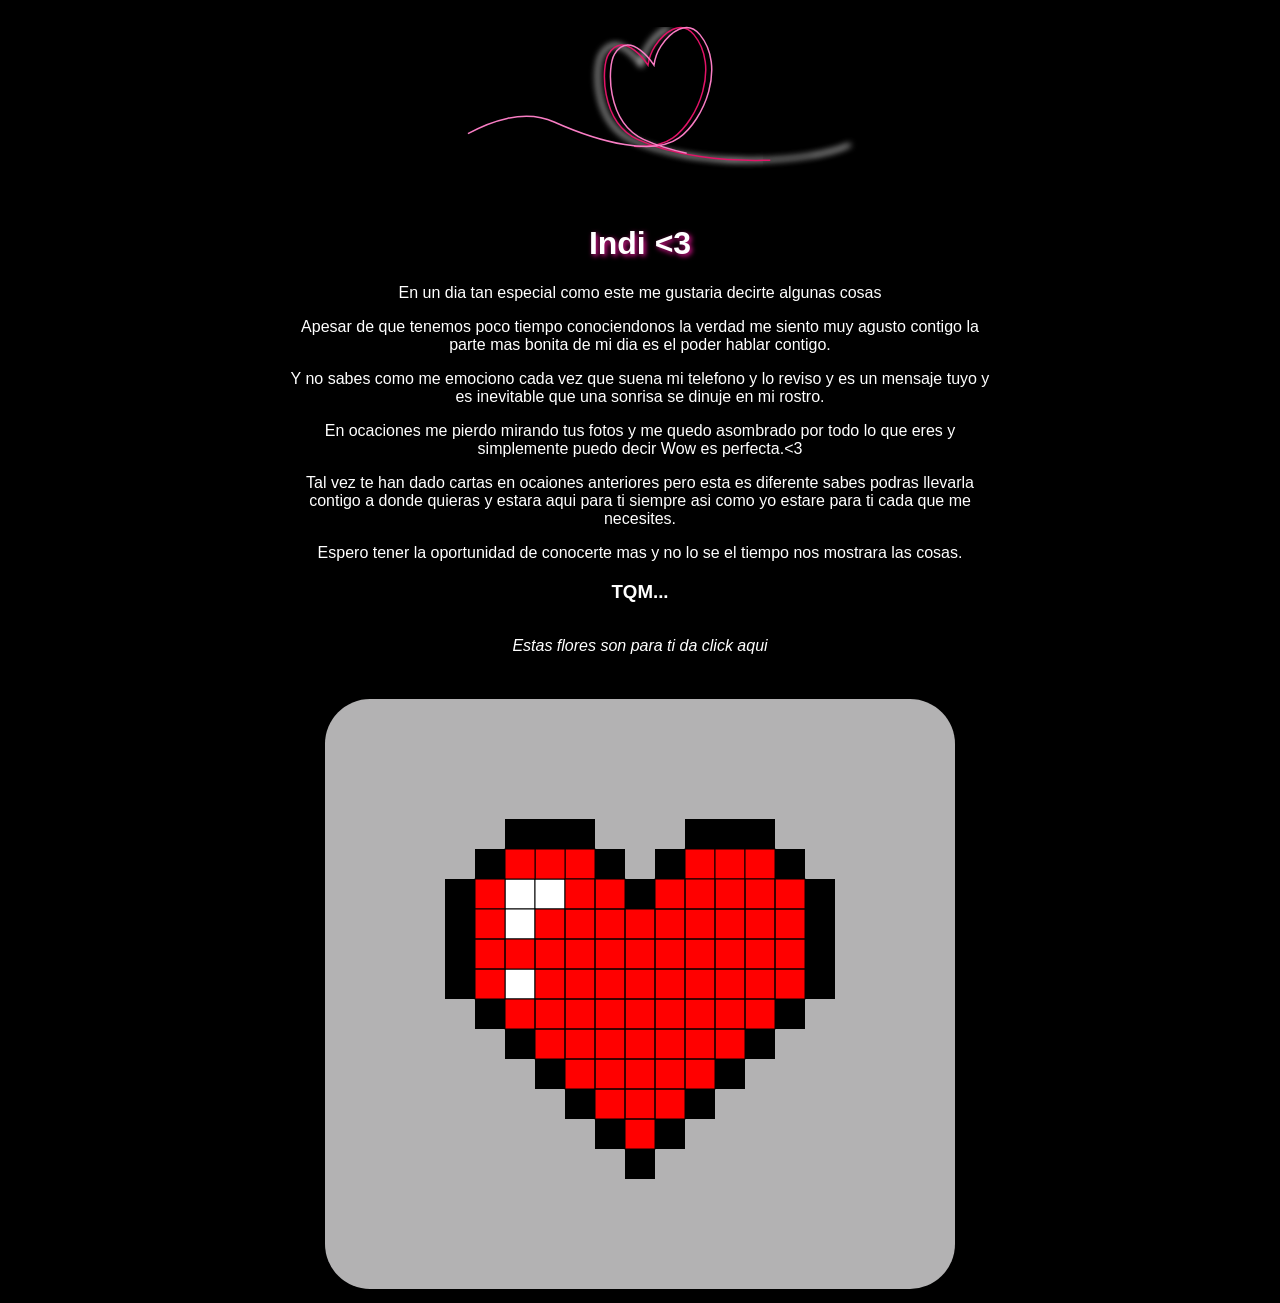
<file: HappyValentine/Valentine.html>
<!DOCTYPE html>
<html lang="en">

<head>
  <meta charset="UTF-8">
  <title>Carta</title>
  <link rel="stylesheet" href="text.css">
  <style>
    body {
      font-family: Verdana, Geneva, Tahoma, sans-serif;
      width: 100wh;
      height: 100vh;
      display: grid;
      place-items: center;
      background-color: black;
      color: white;
    }

    .container {
      width: 70%;
      text-align: center;
    }

    .container * {
      margin: 10px;
    }
    .mesage {
      font-family: cursive;
      text-align: center;
      font-style: italic;
    }

    #lienzo {
      background-color: rgba(255, 254, 255, 0.7);
      border-radius: 45px;
    }
  </style>

</head>

<body>
  <div class="loading">

    <svg version="1.1" id="Layer_1" xmlns="http://www.w3.org/2000/svg" xmlns:xlink="http://www.w3.org/1999/xlink"
      x="0px" y="0px" width="500" height="200" viewBox="0 0 334 120" enable-background="new 0 0 334 120"
      xml:space="preserve">
      <filter id="blur-filter" x="-1" y="0" width="200" height="200">
        <feGaussianBlur in="SourceGraphic" stdDeviation="2" />
      </filter>
      <path class="linear-1" fill="none" stroke="#E21393" stroke-miterlimit="10" d="M31.333,90c0,0,38-29.333,69.333-15.333S167.333,97.333,184,85.333
  s31.638-47.49,14-69c-8.615-10.506-19.829-1.669-26,7.667c-3.619,5.474-4.667,12.667-4.667,12.667S151.637,12.315,141,29.333
  c-5,8-5.667,45.333,19.333,57C204.574,106.979,286.928,102.42,310,88" />
      <path class="linear-1" fill="none" stroke="#F97DC4" stroke-miterlimit="10" d="M32.333,90c0,0,38-29.333,69.333-15.333S168.333,97.333,185,85.333
  s31.638-47.49,14-69c-8.615-10.506-19.829-1.669-26,7.667c-3.619,5.474-4.667,12.667-4.667,12.667S152.637,12.315,142,29.333
  c-5,8-5.667,45.333,19.333,57C205.574,106.979,287.928,102.42,311,88" />
      <path class="linear-3" fill="none" stroke="#E21367" stroke-miterlimit="10" d="M36.333,90c0,0,38-29.333,69.333-15.333S172.333,97.333,189,85.333
  s31.638-47.49,14-69c-8.615-10.506-19.829-1.669-26,7.667c-3.619,5.474-4.667,12.667-4.667,12.667S156.637,12.315,146,29.333
  c-5,8-5.667,45.333,19.333,57C209.574,106.979,291.928,102.42,315,88" />
      <path class="linear-4" fill="none" stroke="#F97DC4" stroke-miterlimit="10" d="M40.333,90c0,0,38-29.333,69.333-15.333S176.333,97.333,193,85.333
  s31.638-47.49,14-69c-8.615-10.506-19.829-1.669-26,7.667c-3.619,5.474-4.667,12.667-4.667,12.667S160.637,12.315,150,29.333
  c-5,8-5.667,45.333,19.333,57C213.574,106.979,295.928,102.42,319,88" />
    </svg>
    <h1>Indi <3 </h1>
        <p>En un dia tan especial como este me gustaria decirte algunas cosas</p>
        <p>Apesar de que tenemos poco tiempo conociendonos la verdad me siento muy agusto contigo la parte mas bonita de
          mi dia es el poder hablar contigo.</p>
        <p>Y no sabes como me emociono cada vez que suena mi telefono y lo reviso y es un mensaje tuyo y es inevitable
          que una sonrisa se dinuje en mi rostro.</p>
        <p>En ocaciones me pierdo mirando tus fotos y me quedo asombrado por todo lo que eres y simplemente puedo decir
          Wow es perfecta.<3 </p>
            <p>Tal vez te han dado cartas en ocaiones anteriores pero esta es diferente sabes podras llevarla contigo a
              donde quieras y estara aqui para ti siempre asi como yo estare para ti cada que me necesites.</p>
            <p>Espero tener la oportunidad de conocerte mas y no lo se el tiempo nos mostrara las cosas.</p>
            <h3>TQM...</h3>
  </div>
  <div class="mesage">
    <a href="./floresamarillas/indexflores.html"><p>Estas flores son para ti da click aqui</p></a>
  </div>
  <br>
  <div class="container">
    <canvas id="lienzo" width="630" height="590"></canvas>
  </div>
</body>
<script src="./corazon.js"></script>

</html>
</file>
<file: HappyValentine/text.css>
@import url(https://fonts.googleapis.com/css?family=Dancing+Script);

body {
  background: #212121;
  color: white;
  font-family: 'Arial', sans-serif;
  text-align: center;
  margin: 0;
}

svg path.linear-1 {
  stroke: white;
  filter: url(#blur-filter);
}

.loading {
  width: 100%;
  max-width: 700px;
  margin: 0 auto;
  padding: 0;
  position: relative;
}

.loading svg {
  height: 100%;
}

.loading .linear-1 {
  stroke-dasharray: 281;
  animation: dash 6s infinite linear forwards;
}

.loading .linear-2 {
  stroke-dasharray: 300;
  animation: dash 5s infinite linear forwards;
}

.loading .linear-3 {
  stroke-dasharray: 340;
  animation: dash 4s infinite linear forwards;
}

.loading .linear-4 {
  stroke-dasharray: 400;
  animation: dash 3s infinite linear forwards;
}

@keyframes dash {
  from {
    stroke-dashoffset: 814;
  }
  to {
    stroke-dashoffset: -814;
  }
}

h1 {
  text-shadow: 2px 2px 5px #E21393;
}

a,
h3 {
  color: #fff;
}

a {
  text-decoration: none;
}

a:hover {
  color: #F97DC4;
}

p {
  font-family: Verdana, Geneva, Tahoma, sans-serif;
}

@media (max-width: 768px) {
  h1 {
    font-size: 24px;
  }
}
</file>
